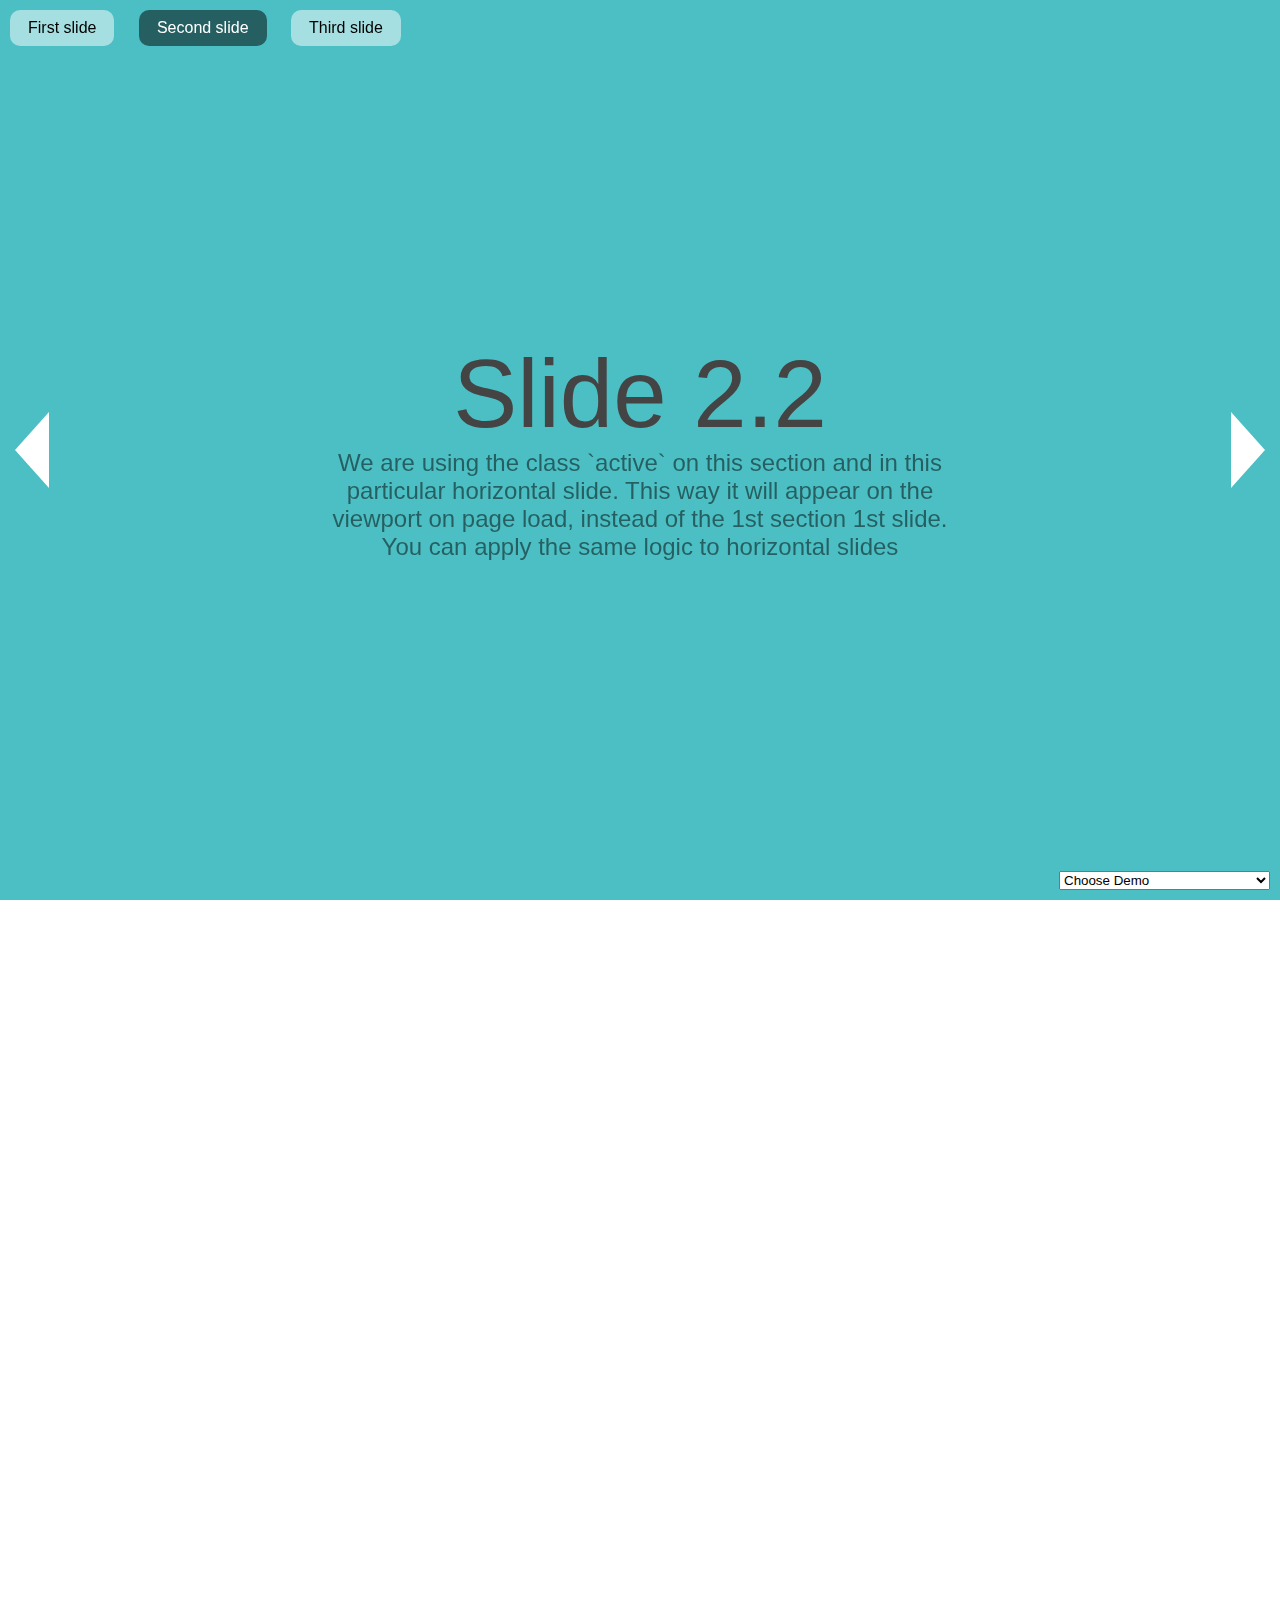
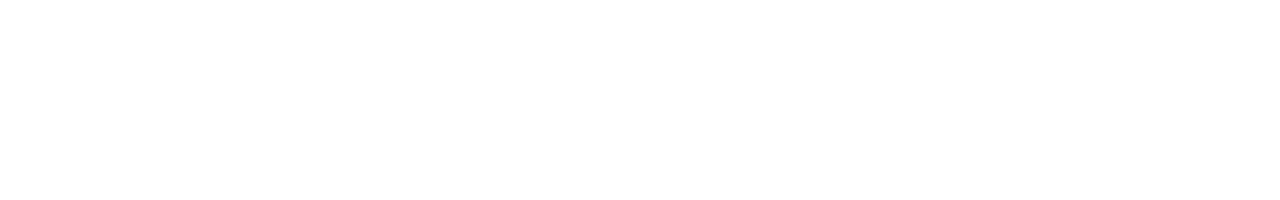
<file: fullPage.js-master/examples/active-slide.html>
<!DOCTYPE html>
<html xmlns="http://www.w3.org/1999/xhtml">

<head>
    <meta http-equiv="Content-Type" content="text/html; charset=utf-8" />
    <title>Active Slide - fullPage.js</title>
    <meta name="author" content="Matthew Howell" />
    <meta name="description" content="fullPage continuous scrolling demo." />
    <meta name="keywords"  content="fullpage,jquery,demo,scroll,loop,continuous" />
    <meta name="Resource-type" content="Document" />


    <link rel="stylesheet" type="text/css" href="../dist/fullpage.css" />
    <link rel="stylesheet" type="text/css" href="examples.css" />

    <!--[if IE]>
        <script type="text/javascript">
             var console = { log: function() {} };
        </script>
    <![endif]-->
</head>
<body>

<ul id="menu">
    <li data-menuanchor="firstPage" class="active"><a href="#firstPage">First slide</a></li>
    <li data-menuanchor="secondPage"><a href="#secondPage">Second slide</a></li>
    <li data-menuanchor="3rdPage"><a href="#3rdPage">Third slide</a></li>
</ul>


<select id="demosMenu">
  <option selected>Choose Demo</option>
  <option id="jquery-adapter">jQuery adapter</option>
  <option id="active-slide">Active section and slide</option>
  <option id="auto-height">Auto height</option>
  <option id="autoplay-video-and-audio">Autoplay Video and Audio</option>
  <option id="backgrounds">Background images</option>
  <option id="backgrounds-fixed">Fixed fullscreen backgrounds</option>
  <option id="background-video">Background video</option>
  <option id="callbacks-v2-compatible">Callbacks version 2</option>
  <option id="callbacks-v3">Callbacks version 3</option>
  <option id="continuous-horizontal">Continuous horizontal</option>
  <option id="continuous-vertical">Continuous vertical</option>
  <option id="parallax">Parallax</option>
  <option id="css3">CSS3</option>
  <option id="drag-and-move">Drag And Move</option>
  <option id="easing">Easing</option>
  <option id="fading-effect">Fading Effect</option>
  <option id="fixed-headers">Fixed headers</option>
  <option id="gradient-backgrounds">Gradient backgrounds</option>
  <option id="interlocked-slides">Interlocked Slides</option>
  <option id="looping">Looping</option>
  <option id="methods">Methods</option>
  <option id="navigation-vertical">Vertical navigation dots</option>
  <option id="navigation-horizontal">Horizontal navigation dots</option>
  <option id="navigation-tooltips">Navigation tooltips</option>
  <option id="no-anchor">No anchor links</option>
  <option id="normal-scroll">Normal scrolling</option>
  <option id="normalScrollElements">Normal scroll elements</option>
  <option id="offset-sections">Offset sections</option>
  <option id="one-section">One single section</option>
  <option id="reset-sliders">Reset sliders</option>
  <option id="responsive-auto-height">Responsive Auto Height</option>
  <option id="responsive-height">Responsive Height</option>
  <option id="responsive-width">Responsive Width</option>
  <option id="responsive-slides">Responsive Slides</option>
  <option id="scrollBar">Scroll bar enabled</option>
  <option id="scroll-horizontally">Scroll horizontally</option>
  <option id="scrollOverflow">Scroll inside sections and slides</option>
  <option id="scrollOverflow-reset">ScrollOverflow Reset</option>
  <option id="lazy-load">Lazy load</option>
  <option id="scrolling-speed">Scrolling speed</option>
  <option id="trigger-animations">Trigger animations</option>
  <option id="vue-fullpage">Vue-fullpage component</option>
</select>

<div id="fullpage">
    <div class="section " id="section0">
        <h1>Section 1</h1>
    </div>
    <div class="section active" id="section1">
        <div class="slide" id="slide1">
            <div class="intro">
                <h1>Slide 2.1</h1>
                <iframe data-src="auto-height.html"></iframe>
            </div>
        </div>
        <div class="slide active" id="slide2">
            <div class="intro">
                <h1>Slide 2.2</h1>
                <p>
                    We are using the class `active` on this section and in this particular horizontal slide. This way it will appear on the viewport on page load, instead of the 1st section 1st slide.
                </p>
                <p>You can apply the same logic to horizontal slides</p>
            </div>
        </div>
        <div class="slide" id="slide3">
            <h1>Slide 2.3</h1>
        </div>

    </div>
    <div class="section" id="section2">
        <div class="intro">
            <h1>Section 3</h1>
        </div>
    </div>
</div>

<script type="text/javascript" src="../dist/fullpage.js"></script>
<script type="text/javascript" src="examples.js"></script>
<script type="text/javascript">
    var myFullpage = new fullpage('#fullpage', {
        sectionsColor: ['#1bbc9b', '#4BBFC3', '#7BAABE', 'whitesmoke', '#ccddff'],
        anchors: ['firstPage', 'secondPage', '3rdPage', '4thpage', 'lastPage'],
        menu: '#menu',
        lazyLoad: true
    });
</script>

</body>
</html>
</file>
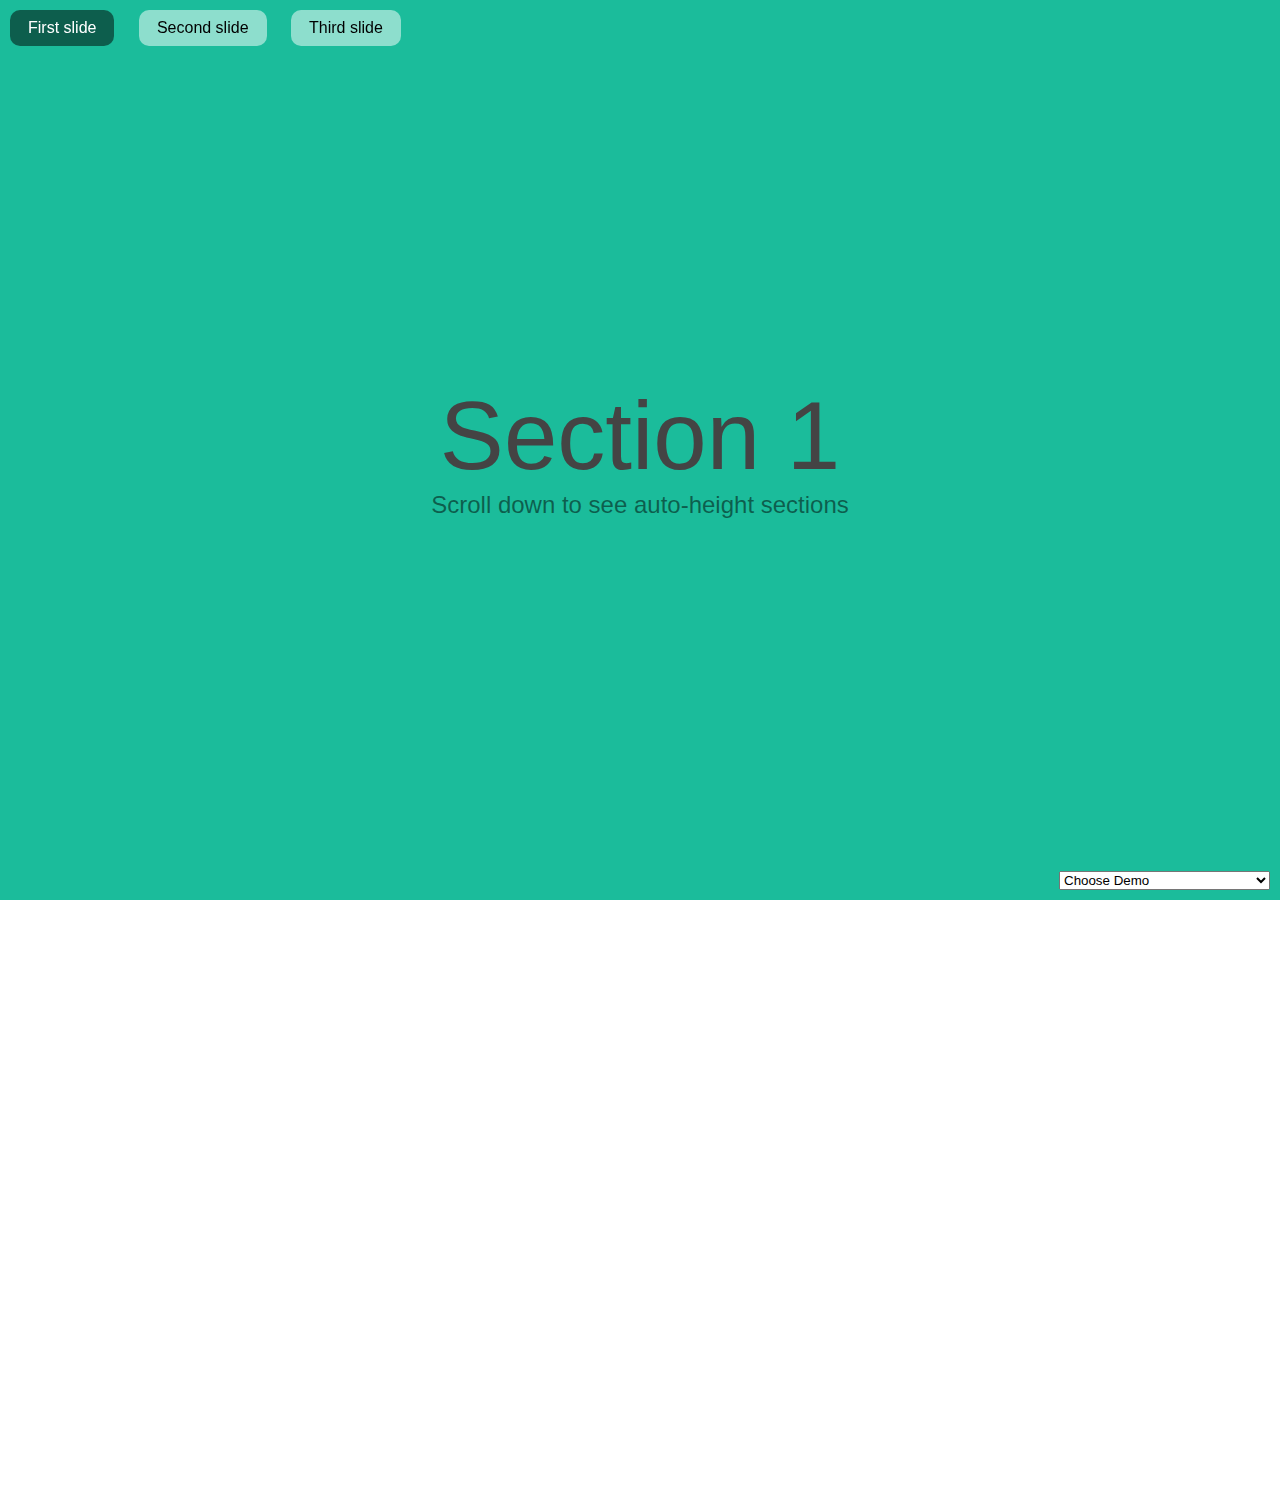
<file: fullPage.js-master/examples/auto-height.html>
<!DOCTYPE html>
<html xmlns="http://www.w3.org/1999/xhtml">

<head>
    <meta http-equiv="Content-Type" content="text/html; charset=utf-8" />
    <title>Auto-height - fullPage.js</title>
    <meta name="author" content="Alvaro Trigo Lopez" />
    <meta name="description" content="fullPage auto-height example." />
    <meta name="keywords"  content="fullpage,jquery,demo,screen,fullscreen,auto-height,full-screen" />
    <meta name="Resource-type" content="Document" />


    <link rel="stylesheet" type="text/css" href="../dist/fullpage.css" />
    <link rel="stylesheet" type="text/css" href="examples.css" />

    <!--[if IE]>
        <script type="text/javascript">
             var console = { log: function() {} };
        </script>
    <![endif]-->

    <style>
      .myContent{
        height: 300px;
      }
    </style>

</head>
<body>

<select id="demosMenu">
  <option selected>Choose Demo</option>
  <option id="jquery-adapter">jQuery adapter</option>
  <option id="active-slide">Active section and slide</option>
  <option id="auto-height">Auto height</option>
  <option id="autoplay-video-and-audio">Autoplay Video and Audio</option>
  <option id="backgrounds">Background images</option>
  <option id="backgrounds-fixed">Fixed fullscreen backgrounds</option>
  <option id="background-video">Background video</option>
  <option id="callbacks-v2-compatible">Callbacks version 2</option>
  <option id="callbacks-v3">Callbacks version 3</option>
  <option id="continuous-horizontal">Continuous horizontal</option>
  <option id="continuous-vertical">Continuous vertical</option>
  <option id="parallax">Parallax</option>
  <option id="css3">CSS3</option>
  <option id="drag-and-move">Drag And Move</option>
  <option id="easing">Easing</option>
  <option id="fading-effect">Fading Effect</option>
  <option id="fixed-headers">Fixed headers</option>
  <option id="gradient-backgrounds">Gradient backgrounds</option>
  <option id="interlocked-slides">Interlocked Slides</option>
  <option id="looping">Looping</option>
  <option id="methods">Methods</option>
  <option id="navigation-vertical">Vertical navigation dots</option>
  <option id="navigation-horizontal">Horizontal navigation dots</option>
  <option id="navigation-tooltips">Navigation tooltips</option>
  <option id="no-anchor">No anchor links</option>
  <option id="normal-scroll">Normal scrolling</option>
  <option id="normalScrollElements">Normal scroll elements</option>
  <option id="offset-sections">Offset sections</option>
  <option id="one-section">One single section</option>
  <option id="reset-sliders">Reset sliders</option>
  <option id="responsive-auto-height">Responsive Auto Height</option>
  <option id="responsive-height">Responsive Height</option>
  <option id="responsive-width">Responsive Width</option>
  <option id="responsive-slides">Responsive Slides</option>
  <option id="scrollBar">Scroll bar enabled</option>
  <option id="scroll-horizontally">Scroll horizontally</option>
  <option id="scrollOverflow">Scroll inside sections and slides</option>
  <option id="scrollOverflow-reset">ScrollOverflow Reset</option>
  <option id="lazy-load">Lazy load</option>
  <option id="scrolling-speed">Scrolling speed</option>
  <option id="trigger-animations">Trigger animations</option>
  <option id="vue-fullpage">Vue-fullpage component</option>
</select>


<ul id="menu">
  <li data-menuanchor="anchor1"><a href="#anchor1">First slide</a></li>
  <li data-menuanchor="anchor2"><a href="#anchor2">Second slide</a></li>
  <li data-menuanchor="anchor3"><a href="#anchor3">Third slide</a></li>
</ul>

<div id="fullpage">
    <div class="section" id="section0">
        <div class="intro">
          <h1>Section 1</h1>
          <p>Scroll down to see auto-height sections</p>
        </div>
    </div>
    <div class="section fp-auto-height" id="section1">
        <div class="slide" id="slide1">
          <div class="myContent">
              <h1>Section 2</h1>
            </div>
        </div>
        <div class="slide" id="slide2">
            <h1>Section 2.2</h1>
        </div>
    </div>
    <div class="section fp-auto-height" id="section2">
        <div class="myContent">
          <h1>Section 3</h1>
        </div>
    </div>
</div>

<script type="text/javascript" src="../dist/fullpage.js"></script>
<script type="text/javascript" src="examples.js"></script>

<script type="text/javascript">
  var myFullpage = new fullpage('#fullpage', {
      verticalCentered: true,
      anchors: ['anchor1', 'anchor2', 'anchor3'],
      menu: '#menu',
      sectionsColor: ['#1bbc9b', '#4BBFC3', '#7BAABE']
  });
</script>
</body>
</html>
</file>
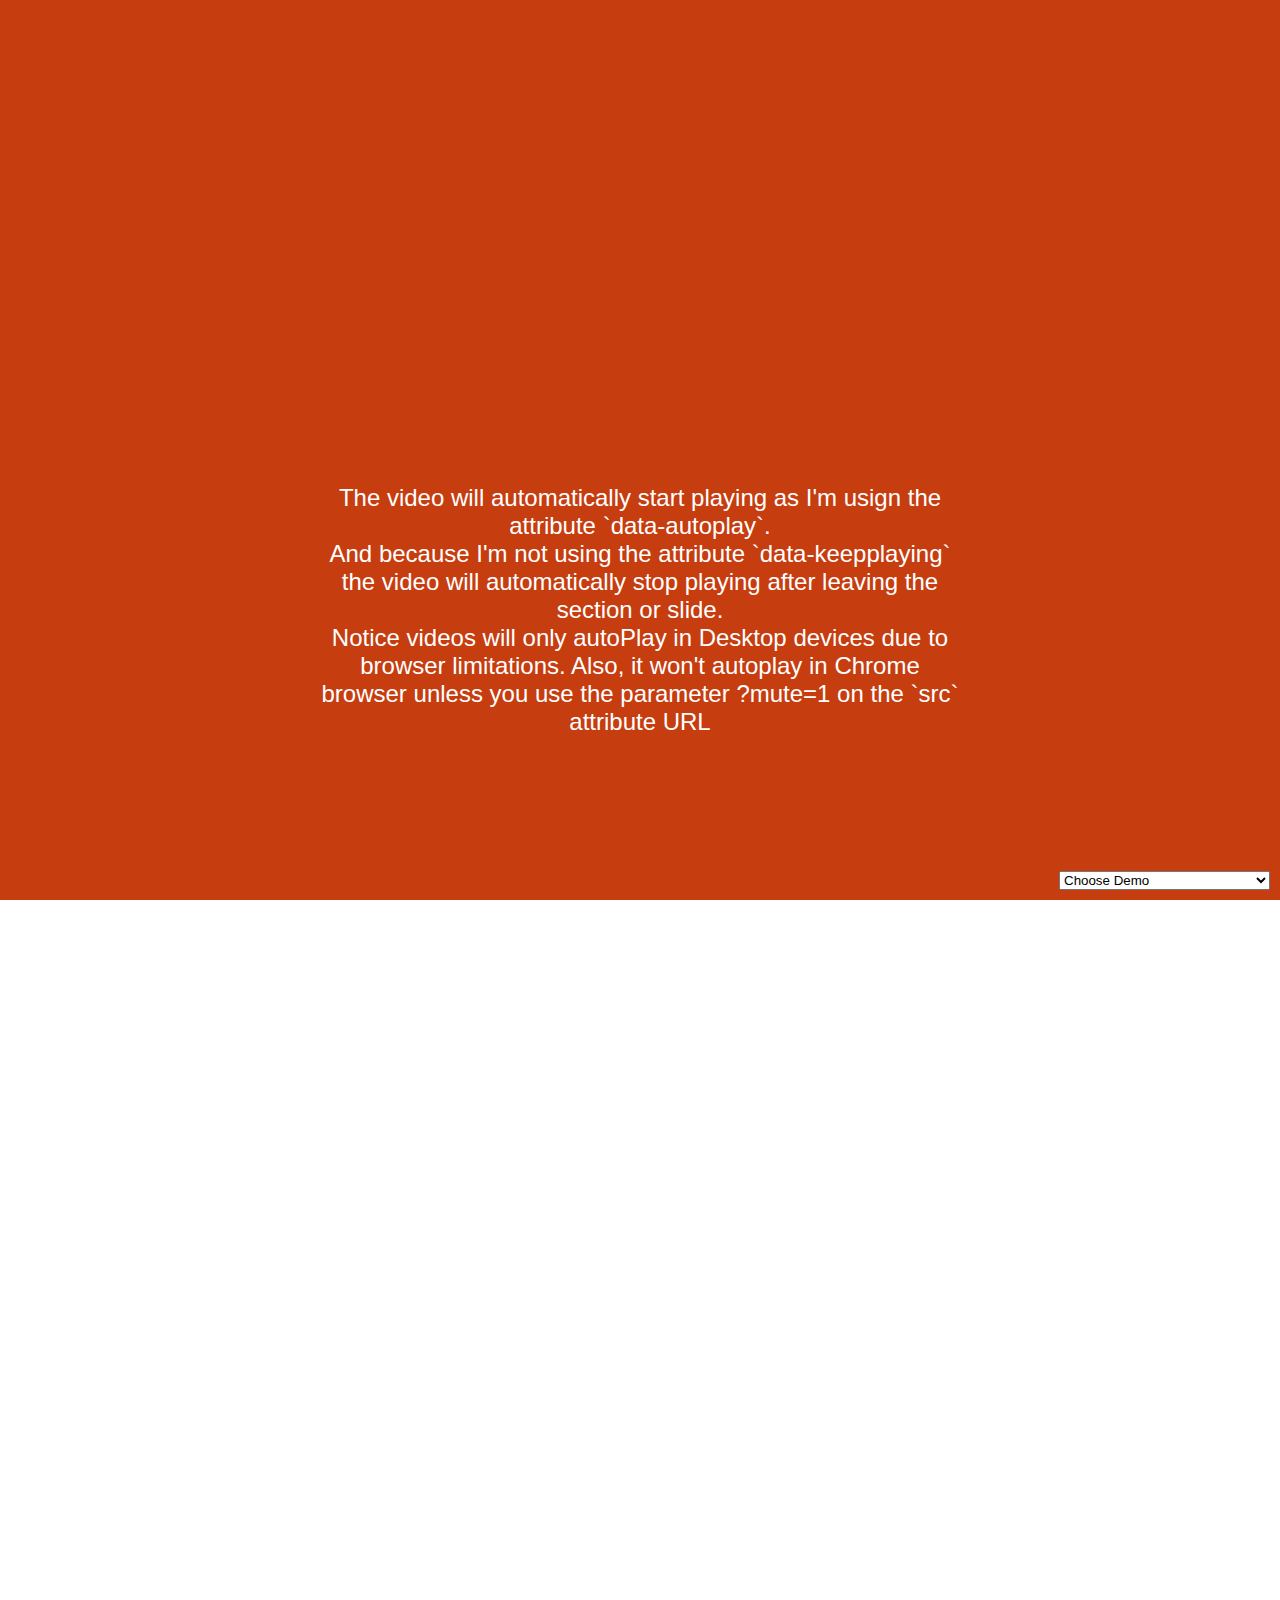
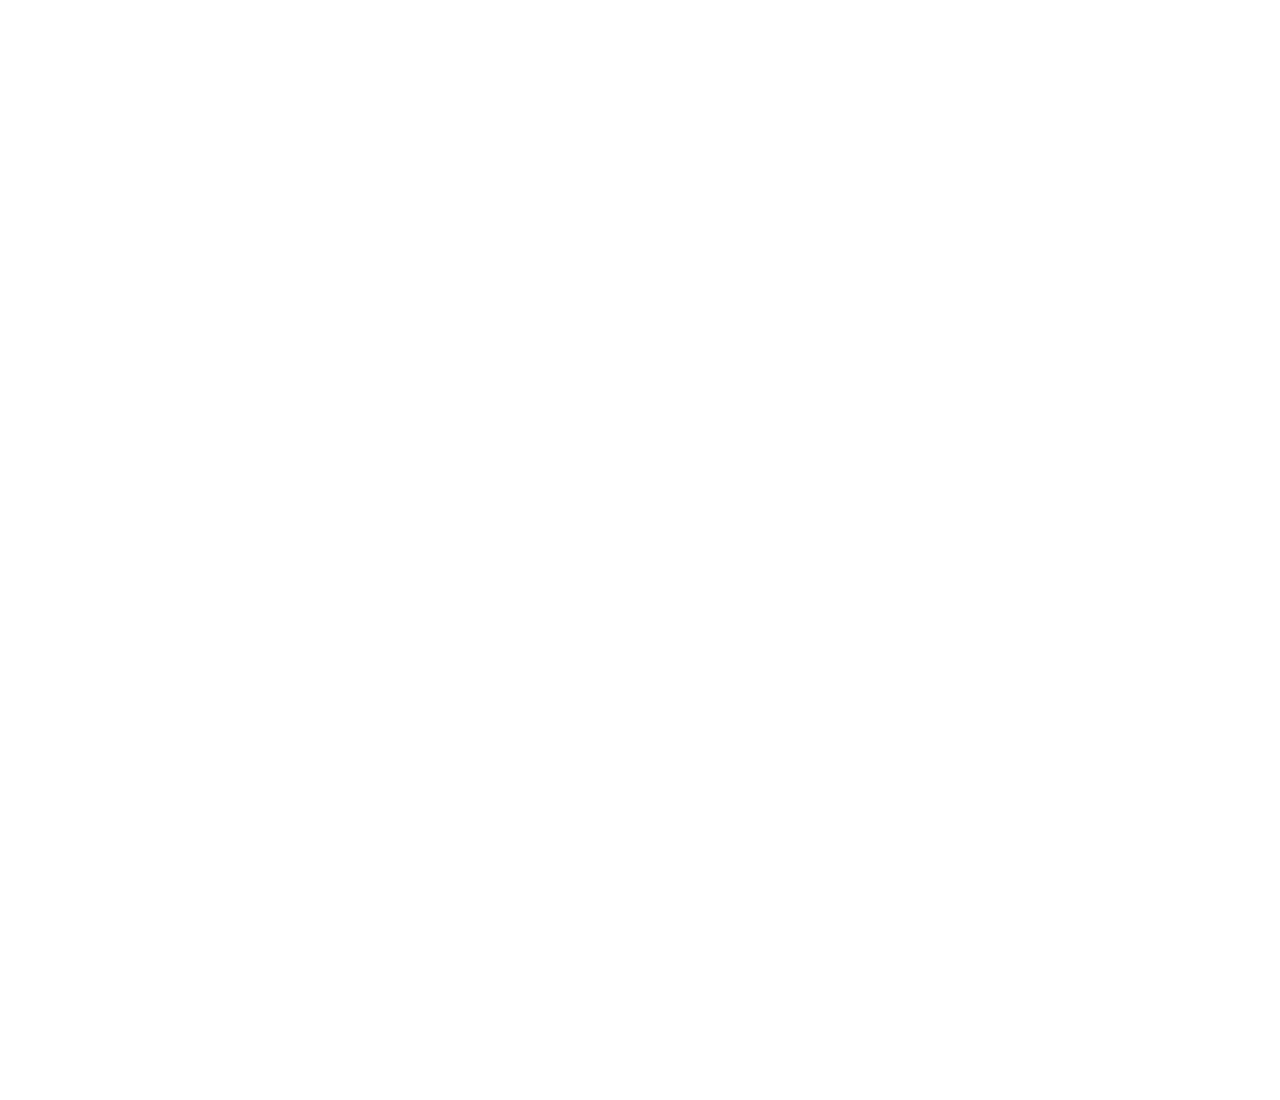
<file: fullPage.js-master/examples/autoplay-video-and-audio.html>
<!DOCTYPE html>
<html xmlns="http://www.w3.org/1999/xhtml">

<head>
    <meta http-equiv="Content-Type" content="text/html; charset=utf-8" />
    <title>Autoplay / pause media - fullPage.js</title>
    <meta name="author" content="Alvaro Trigo Lopez" />
    <meta name="description" content="fullPage full-screen autoplay videos and audio." />
    <meta name="keywords"  content="fullpage,jquery,demo,autoplay,video,audio,html5,paluse" />
    <meta name="Resource-type" content="Document" />

    <link rel="stylesheet" type="text/css" href="../dist/fullpage.css" />
    <link rel="stylesheet" type="text/css" href="examples.css" />
    <style>
    .intro p{
        color: #fff;
    }
    </style>

    <!--[if IE]>
        <script type="text/javascript">
             var console = { log: function() {} };
        </script>
    <![endif]-->
</head>
<body>

<select id="demosMenu">
  <option selected>Choose Demo</option>
  <option id="jquery-adapter">jQuery adapter</option>
  <option id="active-slide">Active section and slide</option>
  <option id="auto-height">Auto height</option>
  <option id="autoplay-video-and-audio">Autoplay Video and Audio</option>
  <option id="backgrounds">Background images</option>
  <option id="backgrounds-fixed">Fixed fullscreen backgrounds</option>
  <option id="background-video">Background video</option>
  <option id="callbacks-v2-compatible">Callbacks version 2</option>
  <option id="callbacks-v3">Callbacks version 3</option>
  <option id="continuous-horizontal">Continuous horizontal</option>
  <option id="continuous-vertical">Continuous vertical</option>
  <option id="parallax">Parallax</option>
  <option id="css3">CSS3</option>
  <option id="drag-and-move">Drag And Move</option>
  <option id="easing">Easing</option>
  <option id="fading-effect">Fading Effect</option>
  <option id="fixed-headers">Fixed headers</option>
  <option id="gradient-backgrounds">Gradient backgrounds</option>
  <option id="interlocked-slides">Interlocked Slides</option>
  <option id="looping">Looping</option>
  <option id="methods">Methods</option>
  <option id="navigation-vertical">Vertical navigation dots</option>
  <option id="navigation-horizontal">Horizontal navigation dots</option>
  <option id="navigation-tooltips">Navigation tooltips</option>
  <option id="no-anchor">No anchor links</option>
  <option id="normal-scroll">Normal scrolling</option>
  <option id="normalScrollElements">Normal scroll elements</option>
  <option id="offset-sections">Offset sections</option>
  <option id="one-section">One single section</option>
  <option id="reset-sliders">Reset sliders</option>
  <option id="responsive-auto-height">Responsive Auto Height</option>
  <option id="responsive-height">Responsive Height</option>
  <option id="responsive-width">Responsive Width</option>
  <option id="responsive-slides">Responsive Slides</option>
  <option id="scrollBar">Scroll bar enabled</option>
  <option id="scroll-horizontally">Scroll horizontally</option>
  <option id="scrollOverflow">Scroll inside sections and slides</option>
  <option id="scrollOverflow-reset">ScrollOverflow Reset</option>
  <option id="lazy-load">Lazy load</option>
  <option id="scrolling-speed">Scrolling speed</option>
  <option id="trigger-animations">Trigger animations</option>
  <option id="vue-fullpage">Vue-fullpage component</option>
</select>


<div id="fullpage">
    <div class="section intro">
      <iframe width="560" height="315" src="https://www.youtube.com/embed/qiCVPpI9l3M?mute=1" frameborder="0" allowfullscreen data-autoplay></iframe>
      <p>
        The video will automatically start playing as I'm usign the attribute `data-autoplay`.
      </p>
      <p>
        And because I'm not using the attribute `data-keepplaying` the video will automatically stop playing after leaving the section or slide.
      </p>
      <p>
        Notice videos will only autoPlay in Desktop devices due to browser limitations. Also, it won't autoplay in Chrome browser unless you use the parameter ?mute=1 on the `src` attribute URL
      </p>
    </div>
    <div class="section">
        <div class="slide">
          <h1>HTML 5 videos</h1>
          <video loop muted controls="false" data-autoplay>
            <source src="http://www.w3schools.com/html/mov_bbb.mp4" type="video/mp4">
            <source src="http://www.w3schools.com/html/mov_bbb.ogg" type="video/ogg">
          </video>
        </div>
        <div class="slide intro">
          <h1>In slides!</h1>
          <iframe width="560" height="315" src="https://www.youtube.com/embed/qiCVPpI9l3M" frameborder="0" allowfullscreen data-autoplay></iframe>
        </div>
    </div>
    <div class="section">
      <h1>Audio</h1>
      <audio controls="" data-autoplay>
          <source src="imgs/horse.ogg" type="audio/ogg">
          <source src="imgs/horse.mp3" type="audio/mpeg">
          Your browser does not support the audio element.
      </audio>
    </div>
</div>

<script type="text/javascript" src="../dist/fullpage.js"></script>
<script type="text/javascript" src="examples.js"></script>

<script type="text/javascript">
    var myFullpage = new fullpage('#fullpage', {
        sectionsColor: ['#C63D0F', '#1BBC9B', '#7E8F7C'],
        anchors: ['firstPage', 'secondPage', '3rdPage']
    });
</script>

</body>
</html>
</file>
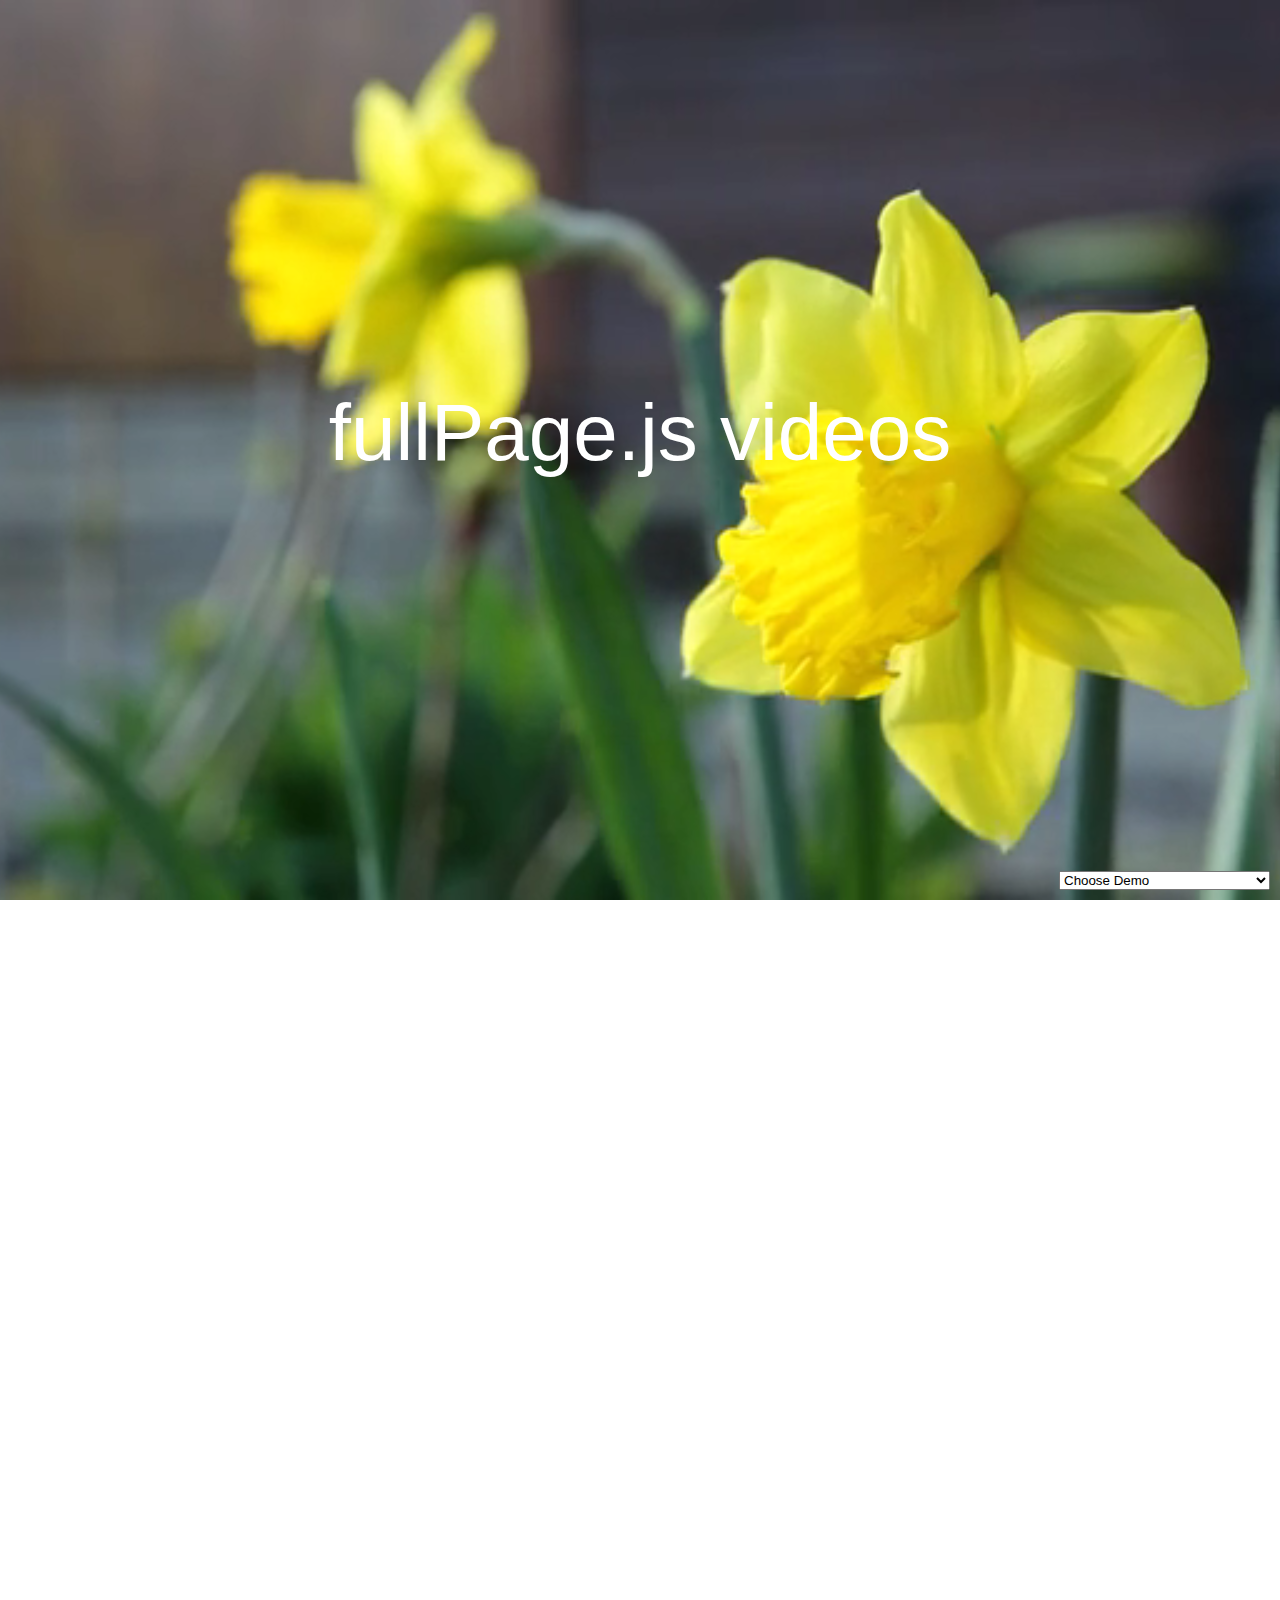
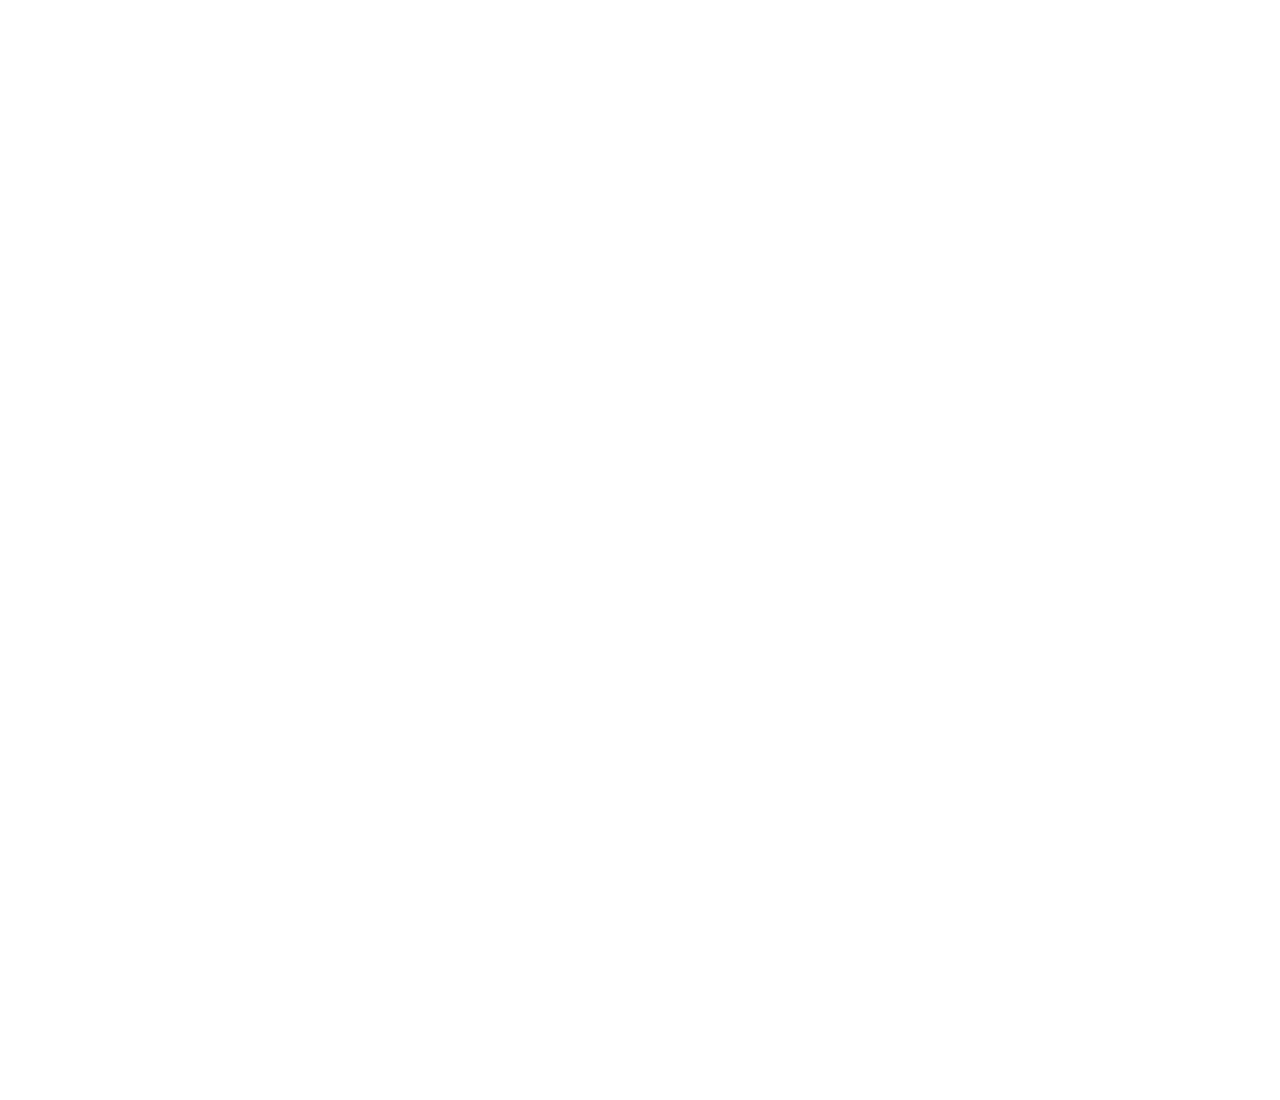
<file: fullPage.js-master/examples/background-video.html>
<!DOCTYPE html>
<html xmlns="http://www.w3.org/1999/xhtml">

<head>
	<meta http-equiv="Content-Type" content="text/html; charset=utf-8" />
	<title>Background video - fullPage.js</title>
	<meta name="author" content="Alvaro Trigo Lopez" />
    <meta name="description" content="fullPage full-screen background videos." />
    <meta name="keywords"  content="fullpage,jquery,demo,screen,fullscreen,video,full-screen" />
	<meta name="Resource-type" content="Document" />


	<link rel="stylesheet" type="text/css" href="../dist/fullpage.css" />
	<link rel="stylesheet" type="text/css" href="examples.css" />
	<style>

	/* Style for our header texts
	* --------------------------------------- */
	h1{
		font-size: 5em;
		font-family: arial,helvetica;
		color: #fff;
		margin:0;
		padding:0;
	}

	/* Centered texts in each section
	* --------------------------------------- */
	.section{
		text-align:center;
		overflow: hidden;
	}

	#myVideo{
		position: absolute;
		right: 0;
		bottom: 0;
		top:0;
		width: 100%;
		height: 100%;
		background-size: 100% 100%;
 		background-color: black; /* in case the video doesn't fit the whole page*/
  		background-image: /* our video */;
  		background-position: center center;
  		background-size: contain;
   		object-fit: cover; /*cover video background */
   		z-index:3;
	}



	/* Layer with position absolute in order to have it over the video
	* --------------------------------------- */
	#section0 .layer{
		position: absolute;
		z-index: 4;
		width: 100%;
		left: 0;
		top: 43%;

		/*
		* Preventing flicker on some browsers
		* See http://stackoverflow.com/a/36671466/1081396  or issue #183
		*/
		-webkit-transform: translate3d(0,0,0);
		-ms-transform: translate3d(0,0,0);
		transform: translate3d(0,0,0);
	}

	/*solves problem with overflowing video in Mac with Chrome */
	#section0{
		overflow: hidden;
	}


	/* Bottom menu
	* --------------------------------------- */
	#infoMenu li a {
		color: #fff;
	}


	/* Hiding video controls
	* See: https://css-tricks.com/custom-controls-in-html5-video-full-screen/
	* --------------------------------------- */
	video::-webkit-media-controls {
	  display:none !important;
	}

	</style>

	<!--[if IE]>
		<script type="text/javascript">
			 var console = { log: function() {} };
		</script>
	<![endif]-->
</head>
<body>

<select id="demosMenu">
  <option selected>Choose Demo</option>
  <option id="jquery-adapter">jQuery adapter</option>
  <option id="active-slide">Active section and slide</option>
  <option id="auto-height">Auto height</option>
  <option id="autoplay-video-and-audio">Autoplay Video and Audio</option>
  <option id="backgrounds">Background images</option>
  <option id="backgrounds-fixed">Fixed fullscreen backgrounds</option>
  <option id="background-video">Background video</option>
  <option id="callbacks-v2-compatible">Callbacks version 2</option>
  <option id="callbacks-v3">Callbacks version 3</option>
  <option id="continuous-horizontal">Continuous horizontal</option>
  <option id="continuous-vertical">Continuous vertical</option>
  <option id="parallax">Parallax</option>
  <option id="css3">CSS3</option>
  <option id="drag-and-move">Drag And Move</option>
  <option id="easing">Easing</option>
  <option id="fading-effect">Fading Effect</option>
  <option id="fixed-headers">Fixed headers</option>
  <option id="gradient-backgrounds">Gradient backgrounds</option>
  <option id="interlocked-slides">Interlocked Slides</option>
  <option id="looping">Looping</option>
  <option id="methods">Methods</option>
  <option id="navigation-vertical">Vertical navigation dots</option>
  <option id="navigation-horizontal">Horizontal navigation dots</option>
  <option id="navigation-tooltips">Navigation tooltips</option>
  <option id="no-anchor">No anchor links</option>
  <option id="normal-scroll">Normal scrolling</option>
  <option id="normalScrollElements">Normal scroll elements</option>
  <option id="offset-sections">Offset sections</option>
  <option id="one-section">One single section</option>
  <option id="reset-sliders">Reset sliders</option>
  <option id="responsive-auto-height">Responsive Auto Height</option>
  <option id="responsive-height">Responsive Height</option>
  <option id="responsive-width">Responsive Width</option>
  <option id="responsive-slides">Responsive Slides</option>
  <option id="scrollBar">Scroll bar enabled</option>
  <option id="scroll-horizontally">Scroll horizontally</option>
  <option id="scrollOverflow">Scroll inside sections and slides</option>
  <option id="scrollOverflow-reset">ScrollOverflow Reset</option>
  <option id="lazy-load">Lazy load</option>
  <option id="scrolling-speed">Scrolling speed</option>
  <option id="trigger-animations">Trigger animations</option>
  <option id="vue-fullpage">Vue-fullpage component</option>
</select>

<div id="fullpage">
	<div class="section " id="section0">
		<video id="myVideo" loop muted data-autoplay>
			<source src="imgs/flowers.mp4" type="video/mp4">
			<source src="imgs/flowers.webm" type="video/webm">
		</video>
		<div class="layer">
			<h1>fullPage.js videos</h1>
		</div>
	</div>
	<div class="section" id="section1">
	    <div class="slide" id="slide1"><h1>Slide Backgrounds</h1></div>
	    <div class="slide" id="slide2"><h1>Totally customizable</h1></div>
	</div>
	<div class="section" id="section2"><h1>Lovely images <br />for a lovely page</h1></div>
</div>

<script type="text/javascript" src="../dist/fullpage.js"></script>
<script type="text/javascript" src="examples.js"></script>

<script type="text/javascript">
    var myFullpage = new fullpage('#fullpage', {
        verticalCentered: true,
        sectionsColor: ['#1bbc9b', '#4BBFC3', '#7BAABE']
    });
</script>

</body>
</html>
</file>
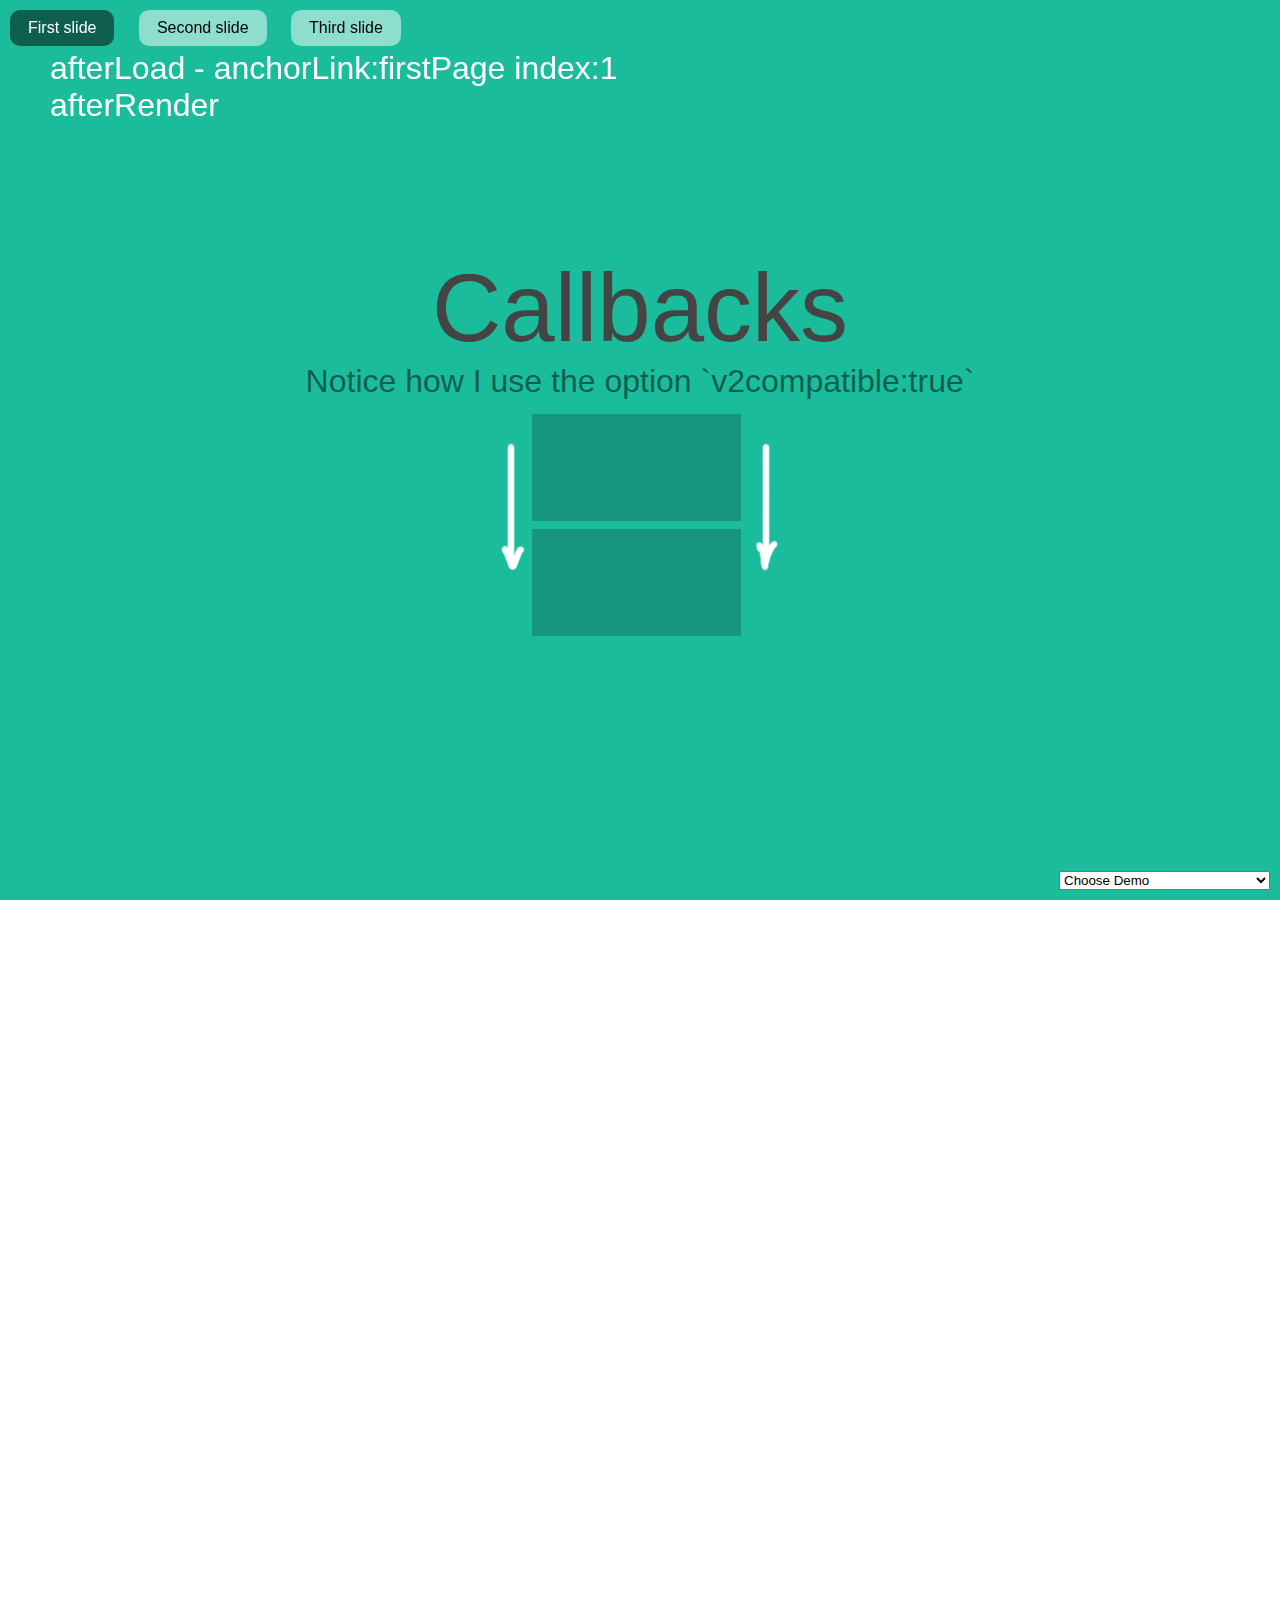
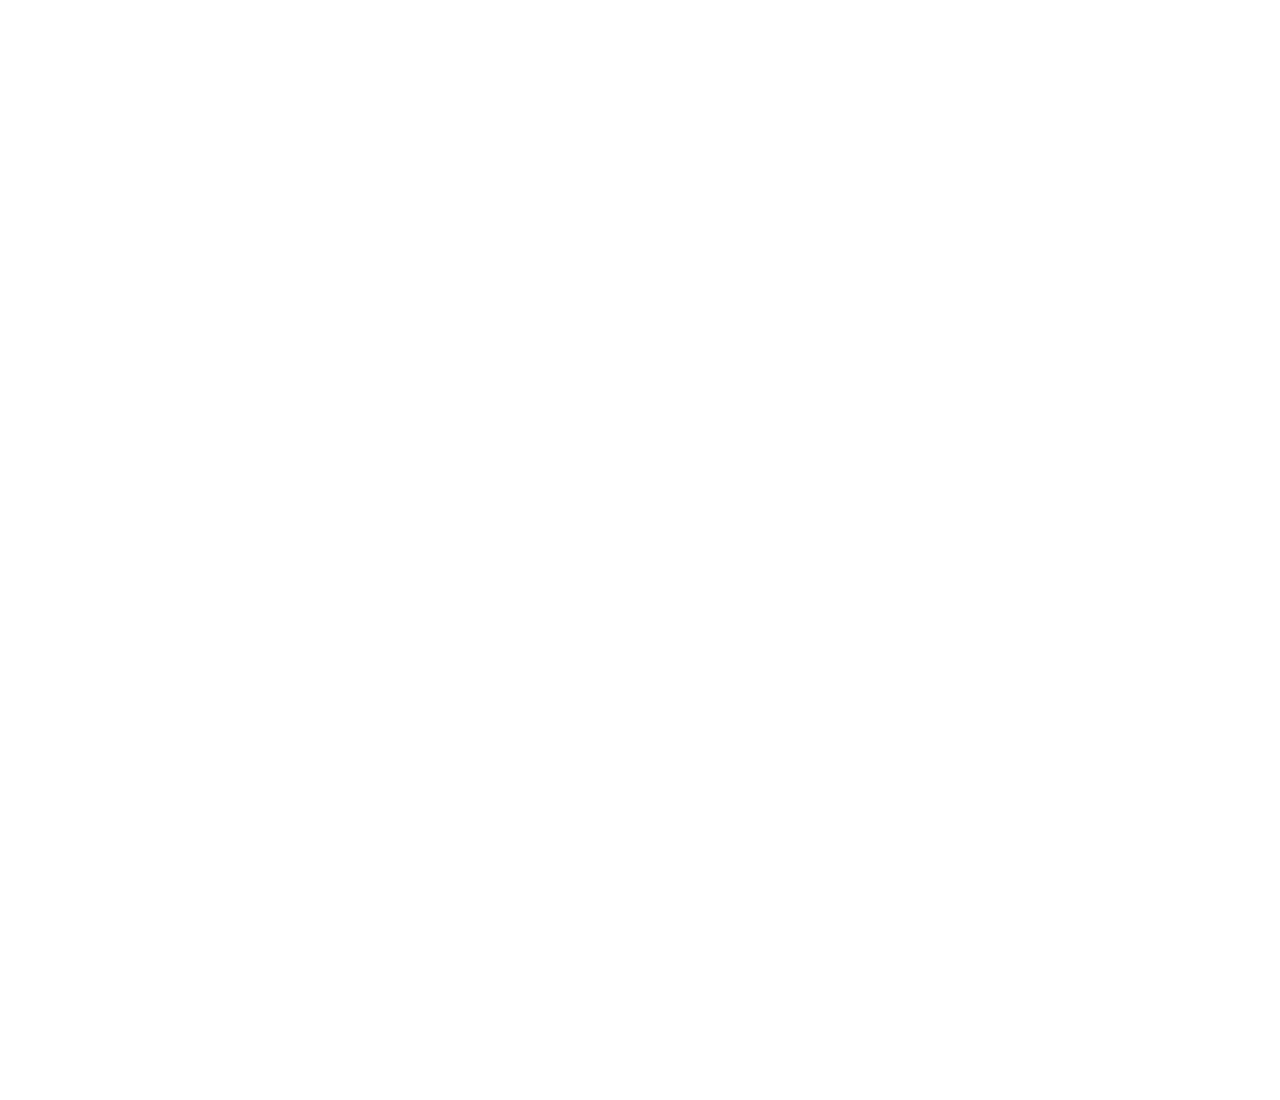
<file: fullPage.js-master/examples/callbacks-v2-compatible.html>
<!DOCTYPE html>
<html xmlns="http://www.w3.org/1999/xhtml">

<head>
	<meta http-equiv="Content-Type" content="text/html; charset=utf-8" />
	<title>Callback function - fullPage.js</title>
	<meta name="author" content="Alvaro Trigo Lopez" />
	<meta name="description" content="fullPage callback function." />
	<meta name="keywords"  content="fullpage,jquery,demo,callback,function,event" />
	<meta name="Resource-type" content="Document" />


	<link rel="stylesheet" type="text/css" href="../dist/fullpage.css" />
	<link rel="stylesheet" type="text/css" href="examples.css" />

	<!--[if IE]>
		<script type="text/javascript">
			 var console = { log: function() {} };
		</script>
	<![endif]-->
</head>
<body>

<div style="position:fixed;top:50px;left:50px;color:white;z-index:999;" id="callbacksDiv"></div>


<ul id="menu">
	<li data-menuanchor="firstPage"><a href="#firstPage">First slide</a></li>
	<li data-menuanchor="secondPage"><a href="#secondPage">Second slide</a></li>
	<li data-menuanchor="3rdPage"><a href="#3rdPage">Third slide</a></li>
</ul>

<select id="demosMenu">
  <option selected>Choose Demo</option>
  <option id="jquery-adapter">jQuery adapter</option>
  <option id="active-slide">Active section and slide</option>
  <option id="auto-height">Auto height</option>
  <option id="autoplay-video-and-audio">Autoplay Video and Audio</option>
  <option id="backgrounds">Background images</option>
  <option id="backgrounds-fixed">Fixed fullscreen backgrounds</option>
  <option id="background-video">Background video</option>
  <option id="callbacks-v2-compatible">Callbacks version 2</option>
  <option id="callbacks-v3">Callbacks version 3</option>
  <option id="continuous-horizontal">Continuous horizontal</option>
  <option id="continuous-vertical">Continuous vertical</option>
  <option id="parallax">Parallax</option>
  <option id="css3">CSS3</option>
  <option id="drag-and-move">Drag And Move</option>
  <option id="easing">Easing</option>
  <option id="fading-effect">Fading Effect</option>
  <option id="fixed-headers">Fixed headers</option>
  <option id="gradient-backgrounds">Gradient backgrounds</option>
  <option id="interlocked-slides">Interlocked Slides</option>
  <option id="looping">Looping</option>
  <option id="methods">Methods</option>
  <option id="navigation-vertical">Vertical navigation dots</option>
  <option id="navigation-horizontal">Horizontal navigation dots</option>
  <option id="navigation-tooltips">Navigation tooltips</option>
  <option id="no-anchor">No anchor links</option>
  <option id="normal-scroll">Normal scrolling</option>
  <option id="normalScrollElements">Normal scroll elements</option>
  <option id="offset-sections">Offset sections</option>
  <option id="one-section">One single section</option>
  <option id="reset-sliders">Reset sliders</option>
  <option id="responsive-auto-height">Responsive Auto Height</option>
  <option id="responsive-height">Responsive Height</option>
  <option id="responsive-width">Responsive Width</option>
  <option id="responsive-slides">Responsive Slides</option>
  <option id="scrollBar">Scroll bar enabled</option>
  <option id="scroll-horizontally">Scroll horizontally</option>
  <option id="scrollOverflow">Scroll inside sections and slides</option>
  <option id="scrollOverflow-reset">ScrollOverflow Reset</option>
  <option id="lazy-load">Lazy load</option>
  <option id="scrolling-speed">Scrolling speed</option>
  <option id="trigger-animations">Trigger animations</option>
  <option id="vue-fullpage">Vue-fullpage component</option>
</select>


<div id="fullpage">
	<div class="section " id="section0">
		<h1>Callbacks</h1>
		<p>Notice how I use the option `v2compatible:true`</p>
		<img src="imgs/fullPage.png" alt="fullPage" />
	</div>
	<div class="section" id="section1">
		<div class="slide">
			<div class="intro">
				<h1>Feel free</h1>
				<p>All the callbacks you need to do whatever you need.</p>
				<p>Just what you would expect.</p>
			</div>
		</div>
		<div class="slide">
			<h1>Slide 2</h1>
		</div>
	</div>
	<div class="section" id="section2">
		<div class="intro">
			<h1>Ideal for animations</h1>
			<p>Total control over your website.</p>
		</div>
	</div>
</div>

<script type="text/javascript" src="../dist/fullpage.js"></script>
<script type="text/javascript" src="examples.js"></script>
<script type="text/javascript">
    var deleteLog = false;

    var myFullpage = new fullpage('#fullpage', {
        v2compatible: true,
        sectionsColor: ['#1bbc9b', '#4BBFC3', '#7BAABE', 'whitesmoke', '#ccddff'],
        anchors: ['firstPage', 'secondPage', '3rdPage', '4thpage', 'lastPage'],
        menu: '#menu',
        onLeave: function(index, nextIndex, direction){
            if(deleteLog){
                document.getElementById('callbacksDiv').innerHTML = '';
            }
            document.getElementById('callbacksDiv').innerHTML += '<p>onLeave - index:' + index + ' nextIndex:' + nextIndex + ' direction:' + direction + '</p>';

            console.log("onLeave--" + "index: " + index + " nextIndex: " + nextIndex + " direction: " +  direction);
        },
        onSlideLeave: function(anchorLink, index, slideIndex, direction, nextSlideIndex){
            if(deleteLog){
                document.getElementById('callbacksDiv').innerHTML = '';
            }
            document.getElementById('callbacksDiv').innerHTML += '<p>onSlideLeave - anchorLink:' + anchorLink + " index:" + index + " slideIndex:" + slideIndex +" direction:" + direction + " nextSlideIndex:" + nextSlideIndex + '</p>';
            console.log("onSlideLeave--" + "anchorLink: " + anchorLink + " index: " + index + " slideIndex: " + slideIndex + " direction: " + direction);
        },
        afterRender: function(){
            document.getElementById('callbacksDiv').innerHTML += '<p>afterRender</p>';
            console.log("afterRender");
        },
        afterResize: function(){
            document.getElementById('callbacksDiv').innerHTML += '<p>afterResize</p>';
            console.log("afterResize");
        },
        afterSlideLoad: function(anchorLink, index, slideAnchor, slideIndex){
            document.getElementById('callbacksDiv').innerHTML += '<p>afterSlideLoad - anchorLink:' + anchorLink + " index:" + index + " slideAnchor:" + slideAnchor +" slideIndex:" + slideIndex + '</p>';
            deleteLog = true;
            console.log("afterSlideLoad--" + "anchorLink: " + anchorLink + " index: " + index + " slideAnchor: " + slideAnchor + " slideIndex: " + slideIndex);
            console.log("----------------");
        },
        afterLoad: function(anchorLink, index){
            console.log("after Load  " + index);
            document.getElementById('callbacksDiv').innerHTML += '<p>afterLoad - anchorLink:' + anchorLink + " index:" + index + '</p>';
            deleteLog = true;
            console.log('===============');
            console.log("afterLoad--" + "anchorLink: " + anchorLink + " index: " + index );
        }
    });

</script>

</body>
</html>
</file>
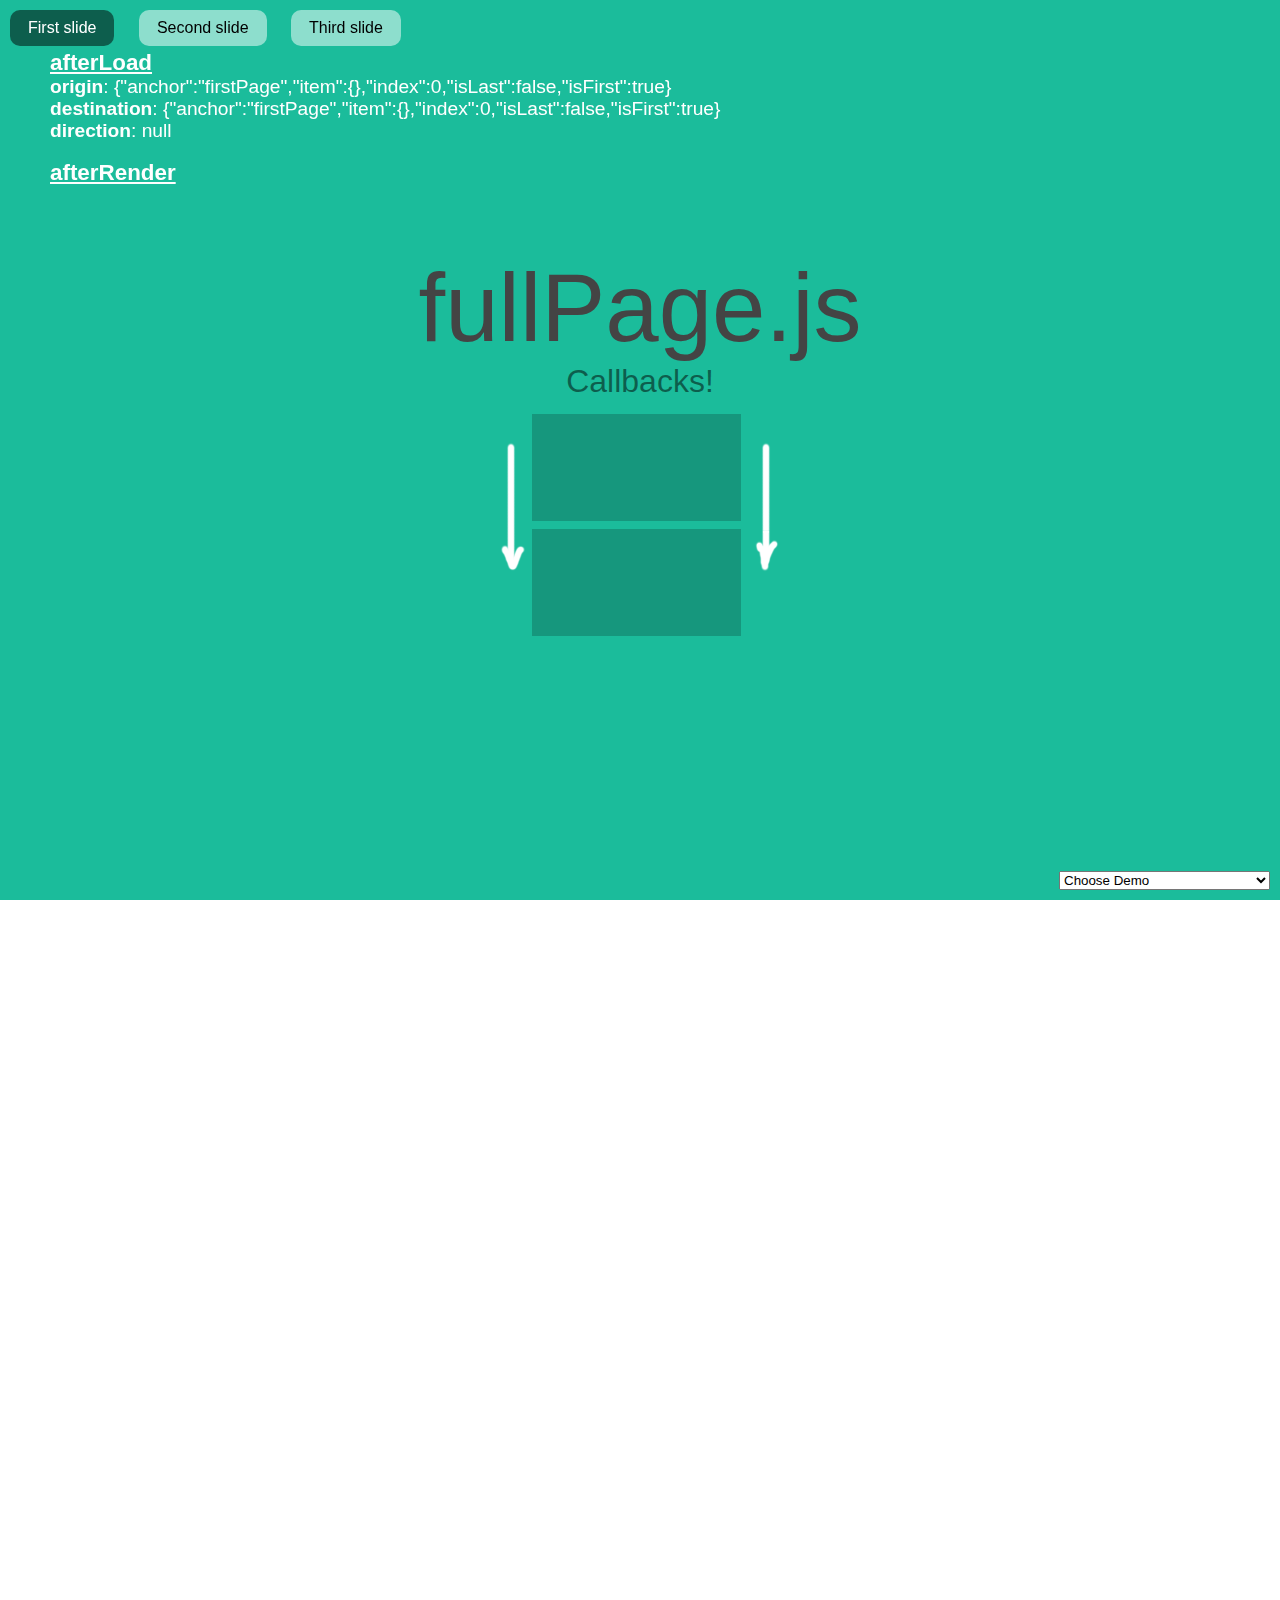
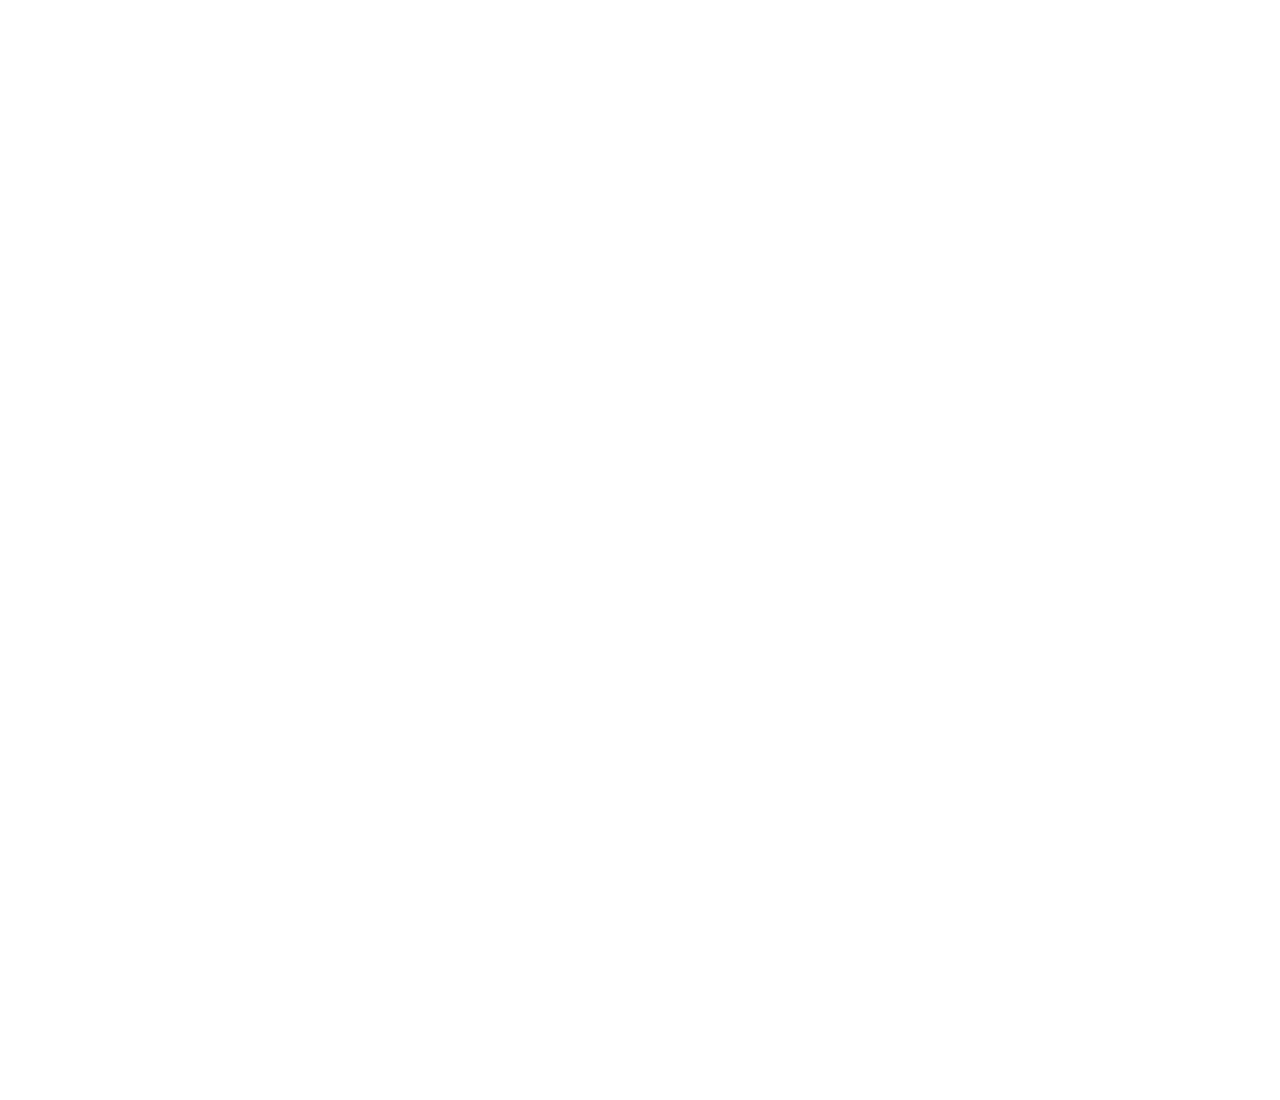
<file: fullPage.js-master/examples/callbacks-v3.html>
<!DOCTYPE html>
<html xmlns="http://www.w3.org/1999/xhtml">

<head>
    <meta http-equiv="Content-Type" content="text/html; charset=utf-8" />
    <title>Callback functions version 3 - fullPage.js</title>
    <meta name="author" content="Alvaro Trigo Lopez" />
    <meta name="description" content="fullPage callback function." />
    <meta name="keywords"  content="fullpage,jquery,demo,callback,function,event" />
    <meta name="Resource-type" content="Document" />


    <link rel="stylesheet" type="text/css" href="../dist/fullpage.css" />
    <link rel="stylesheet" type="text/css" href="examples.css" />

    <!--[if IE]>
        <script type="text/javascript">
             var console = { log: function() {} };
        </script>
    <![endif]-->
    <style>
    #callbacksDiv p{
      font-size:1.2em;
    }
    #callbacksDiv h4{
        font-size: 1.4em;
        font-weight: bold;
        color: white;
        text-decoration: underline;
    }

    </style>
</head>
<body>

<div style="position:fixed;top:50px;left:50px;color:white;z-index:999;" id="callbacksDiv"></div>


<ul id="menu">
    <li data-menuanchor="firstPage"><a href="#firstPage">First slide</a></li>
    <li data-menuanchor="secondPage"><a href="#secondPage">Second slide</a></li>
    <li data-menuanchor="3rdPage"><a href="#3rdPage">Third slide</a></li>
</ul>

<select id="demosMenu">
  <option selected>Choose Demo</option>
  <option id="jquery-adapter">jQuery adapter</option>
  <option id="active-slide">Active section and slide</option>
  <option id="auto-height">Auto height</option>
  <option id="autoplay-video-and-audio">Autoplay Video and Audio</option>
  <option id="backgrounds">Background images</option>
  <option id="backgrounds-fixed">Fixed fullscreen backgrounds</option>
  <option id="background-video">Background video</option>
  <option id="callbacks-v2-compatible">Callbacks version 2</option>
  <option id="callbacks-v3">Callbacks version 3</option>
  <option id="continuous-horizontal">Continuous horizontal</option>
  <option id="continuous-vertical">Continuous vertical</option>
  <option id="parallax">Parallax</option>
  <option id="css3">CSS3</option>
  <option id="drag-and-move">Drag And Move</option>
  <option id="easing">Easing</option>
  <option id="fading-effect">Fading Effect</option>
  <option id="fixed-headers">Fixed headers</option>
  <option id="gradient-backgrounds">Gradient backgrounds</option>
  <option id="interlocked-slides">Interlocked Slides</option>
  <option id="looping">Looping</option>
  <option id="methods">Methods</option>
  <option id="navigation-vertical">Vertical navigation dots</option>
  <option id="navigation-horizontal">Horizontal navigation dots</option>
  <option id="navigation-tooltips">Navigation tooltips</option>
  <option id="no-anchor">No anchor links</option>
  <option id="normal-scroll">Normal scrolling</option>
  <option id="normalScrollElements">Normal scroll elements</option>
  <option id="offset-sections">Offset sections</option>
  <option id="one-section">One single section</option>
  <option id="reset-sliders">Reset sliders</option>
  <option id="responsive-auto-height">Responsive Auto Height</option>
  <option id="responsive-height">Responsive Height</option>
  <option id="responsive-width">Responsive Width</option>
  <option id="responsive-slides">Responsive Slides</option>
  <option id="scrollBar">Scroll bar enabled</option>
  <option id="scroll-horizontally">Scroll horizontally</option>
  <option id="scrollOverflow">Scroll inside sections and slides</option>
  <option id="scrollOverflow-reset">ScrollOverflow Reset</option>
  <option id="lazy-load">Lazy load</option>
  <option id="scrolling-speed">Scrolling speed</option>
  <option id="trigger-animations">Trigger animations</option>
  <option id="vue-fullpage">Vue-fullpage component</option>
</select>

<div id="fullpage">
    <div class="section " id="section0">
        <h1>fullPage.js</h1>
        <p>Callbacks!</p>
        <img src="imgs/fullPage.png" alt="fullPage" />
    </div>
    <div class="section" id="section1">
        <div class="slide">
            <div class="intro">
                <h1>Feel free</h1>
                <p>All the callbacks you need to do whatever you need.</p>
                <p>Just what you would expect.</p>
            </div>
        </div>
        <div class="slide">
            <h1>Slide 2</h1>
        </div>
    </div>
    <div class="section" id="section2">
        <div class="intro">
            <h1>Ideal for animations</h1>
            <p>Total control over your website.</p>
        </div>
    </div>
</div>

<script type="text/javascript" src="../dist/fullpage.js"></script>
<script type="text/javascript" src="examples.js"></script>
<script type="text/javascript">
    var deleteLog = false;

    //adding the params info into the page
    function addToLog(callbackName, params){
        var callbackData = '<h4>' + callbackName + '</h4>';
        Object.keys(params).forEach(function(key){
            var content =  params[key];

            if(content !== null && typeof content === 'object'){
                content = JSON.stringify(content);
            }
            callbackData += '<p><b>' + key + '</b>: ' + content + '</p>';
        });
        callbackData += '<br />';

        document.getElementById('callbacksDiv').innerHTML += callbackData;
    }

    //fullpage initialisation
    var myFullpage = new fullpage('#fullpage', {
        sectionsColor: ['#1bbc9b', '#4BBFC3', '#7BAABE', 'whitesmoke', '#ccddff'],
        anchors: ['firstPage', 'secondPage', '3rdPage', '4thpage', 'lastPage'],
        menu: '#menu',
        onLeave: function(origin, destination, direction){
            var params = {
                origin: origin,
                destination:destination,
                direction: direction
            };

            //clearing the logging in the screen
            if(deleteLog){
                document.getElementById('callbacksDiv').innerHTML = '';
            }

            addToLog('onLeave', params);

            console.log("--- onLeave ---");
            console.log(params);
        },
        onSlideLeave: function(section, origin, destination, direction){
            var params = {
                section: section,
                origin: origin,
                destination: destination,
                direction: direction
            };

            //clearing the logging in the screen
            if(deleteLog){
                document.getElementById('callbacksDiv').innerHTML = '';
            }

            addToLog('onSlideLeave', params);

            console.log("--- onSlideLeave ---");
            console.log(params);
        },
        afterRender: function(){
            addToLog('afterRender', {});
            console.log("afterRender");
        },
        afterResize: function(width, height){
            addToLog('afterResize', {
                width: width,
                height: height
            });

            console.log("afterResize");
            console.log(params);
        },
        afterSlideLoad: function(section, origin, destination, direction){
            var params = {
                section: section,
                origin: origin,
                destination: destination,
                direction: direction
            };

            addToLog('afterSlideLoad', params);

            console.log("--- afterSlideLoad ---");
            console.log(params);
            console.log("----------------");

            deleteLog = true;
        },
        afterLoad: function(origin, destination, direction){
            var params = {
                origin: origin,
                destination: destination,
                direction: direction
            };
            addToLog('afterLoad', params);

            console.log("--- afterLoad ---");
            console.log(params);
            console.log('===============');

            deleteLog = true;
        }
    });
</script>

</body>
</html>
</file>
<file: fullPage.js-master/dist/fullpage.css>
/*!
 * fullPage 3.1.2
 * https://github.com/alvarotrigo/fullPage.js
 *
 * @license GPLv3 for open source use only
 * or Fullpage Commercial License for commercial use
 * http://alvarotrigo.com/fullPage/pricing/
 *
 * Copyright (C) 2018 http://alvarotrigo.com/fullPage - A project by Alvaro Trigo
 */
html.fp-enabled,
.fp-enabled body {
    margin: 0;
    padding: 0;
    overflow:hidden;

    /*Avoid flicker on slides transitions for mobile phones #336 */
    -webkit-tap-highlight-color: rgba(0,0,0,0);
}
.fp-section {
    position: relative;
    -webkit-box-sizing: border-box; /* Safari<=5 Android<=3 */
    -moz-box-sizing: border-box; /* <=28 */
    box-sizing: border-box;
}
.fp-slide {
    float: left;
}
.fp-slide, .fp-slidesContainer {
    height: 100%;
    display: block;
}
.fp-slides {
    z-index:1;
    height: 100%;
    overflow: hidden;
    position: relative;
    -webkit-transition: all 0.3s ease-out; /* Safari<=6 Android<=4.3 */
    transition: all 0.3s ease-out;
}
.fp-section.fp-table, .fp-slide.fp-table {
    display: table;
    table-layout:fixed;
    width: 100%;
}
.fp-tableCell {
    display: table-cell;
    vertical-align: middle;
    width: 100%;
    height: 100%;
}
.fp-slidesContainer {
    float: left;
    position: relative;
}
.fp-controlArrow {
    -webkit-user-select: none; /* webkit (safari, chrome) browsers */
    -moz-user-select: none; /* mozilla browsers */
    -khtml-user-select: none; /* webkit (konqueror) browsers */
    -ms-user-select: none; /* IE10+ */
    position: absolute;
    z-index: 4;
    top: 50%;
    cursor: pointer;
    width: 0;
    height: 0;
    border-style: solid;
    margin-top: -38px;
    -webkit-transform: translate3d(0,0,0);
    -ms-transform: translate3d(0,0,0);
    transform: translate3d(0,0,0);
}
.fp-controlArrow.fp-prev {
    left: 15px;
    width: 0;
    border-width: 38.5px 34px 38.5px 0;
    border-color: transparent #fff transparent transparent;
}
.fp-controlArrow.fp-next {
    right: 15px;
    border-width: 38.5px 0 38.5px 34px;
    border-color: transparent transparent transparent #fff;
}
.fp-scrollable {
    overflow: hidden;
    position: relative;
}
.fp-scroller{
    overflow: hidden;
}
.iScrollIndicator{
    border: 0 !important;
}
.fp-notransition {
    -webkit-transition: none !important;
    transition: none !important;
}
#fp-nav {
    position: fixed;
    z-index: 100;
    top: 50%;
    opacity: 1;
    transform: translateY(-50%);
    -ms-transform: translateY(-50%);
    -webkit-transform: translate3d(0,-50%,0);
}
#fp-nav.fp-right {
    right: 17px;
}
#fp-nav.fp-left {
    left: 17px;
}
.fp-slidesNav{
    position: absolute;
    z-index: 4;
    opacity: 1;
    -webkit-transform: translate3d(0,0,0);
    -ms-transform: translate3d(0,0,0);
    transform: translate3d(0,0,0);
    left: 0 !important;
    right: 0;
    margin: 0 auto !important;
}
.fp-slidesNav.fp-bottom {
    bottom: 17px;
}
.fp-slidesNav.fp-top {
    top: 17px;
}
#fp-nav ul,
.fp-slidesNav ul {
  margin: 0;
  padding: 0;
}
#fp-nav ul li,
.fp-slidesNav ul li {
    display: block;
    width: 14px;
    height: 13px;
    margin: 7px;
    position:relative;
}
.fp-slidesNav ul li {
    display: inline-block;
}
#fp-nav ul li a,
.fp-slidesNav ul li a {
    display: block;
    position: relative;
    z-index: 1;
    width: 100%;
    height: 100%;
    cursor: pointer;
    text-decoration: none;
}
#fp-nav ul li a.active span,
.fp-slidesNav ul li a.active span,
#fp-nav ul li:hover a.active span,
.fp-slidesNav ul li:hover a.active span{
    height: 12px;
    width: 12px;
    margin: -6px 0 0 -6px;
    border-radius: 100%;
 }
#fp-nav ul li a span,
.fp-slidesNav ul li a span {
    border-radius: 50%;
    position: absolute;
    z-index: 1;
    height: 4px;
    width: 4px;
    border: 0;
    background: #333;
    left: 50%;
    top: 50%;
    margin: -2px 0 0 -2px;
    -webkit-transition: all 0.1s ease-in-out;
    -moz-transition: all 0.1s ease-in-out;
    -o-transition: all 0.1s ease-in-out;
    transition: all 0.1s ease-in-out;
}
#fp-nav ul li:hover a span,
.fp-slidesNav ul li:hover a span{
    width: 10px;
    height: 10px;
    margin: -5px 0px 0px -5px;
}
#fp-nav ul li .fp-tooltip {
    position: absolute;
    top: -2px;
    color: #fff;
    font-size: 14px;
    font-family: arial, helvetica, sans-serif;
    white-space: nowrap;
    max-width: 220px;
    overflow: hidden;
    display: block;
    opacity: 0;
    width: 0;
    cursor: pointer;
}
#fp-nav ul li:hover .fp-tooltip,
#fp-nav.fp-show-active a.active + .fp-tooltip {
    -webkit-transition: opacity 0.2s ease-in;
    transition: opacity 0.2s ease-in;
    width: auto;
    opacity: 1;
}
#fp-nav ul li .fp-tooltip.fp-right {
    right: 20px;
}
#fp-nav ul li .fp-tooltip.fp-left {
    left: 20px;
}
.fp-auto-height.fp-section,
.fp-auto-height .fp-slide,
.fp-auto-height .fp-tableCell{
    height: auto !important;
}

.fp-responsive .fp-auto-height-responsive.fp-section,
.fp-responsive .fp-auto-height-responsive .fp-slide,
.fp-responsive .fp-auto-height-responsive .fp-tableCell {
    height: auto !important;
}

/*Only display content to screen readers*/
.fp-sr-only{
    position: absolute;
    width: 1px;
    height: 1px;
    padding: 0;
    overflow: hidden;
    clip: rect(0, 0, 0, 0);
    white-space: nowrap;
    border: 0;
}
</file>
<file: fullPage.js-master/examples/examples.css>
@CHARSET "ISO-8859-1";
/* Reset CSS
 * --------------------------------------- */
body,div,dl,dt,dd,ul,ol,li,h1,h2,h3,h4,h5,h6,pre,
form,fieldset,input,textarea,p,blockquote,th,td {
    padding: 0;
    margin: 0;
}
a{
	text-decoration:none;
}
table {
    border-spacing: 0;
}
fieldset,img {
    border: 0;
}
address,caption,cite,code,dfn,em,strong,th,var {
    font-weight: normal;
    font-style: normal;
}
strong{
	font-weight: bold;
}
ol,ul {
    list-style: none;
    margin:0;
    padding:0;
}
caption,th {
    text-align: left;

}
h1,h2,h3,h4,h5,h6 {
    font-weight: normal;
    font-size: 100%;
    margin:0;
    padding:0;
    color:#444;
}
q:before,q:after {
    content:'';
}
abbr,acronym { border: 0;
}


/* Custom CSS
 * --------------------------------------- */
body{
	font-family: arial,helvetica;
	color: #333;
	color: rgba(0,0,0,0.5);
}
.wrap{
	margin-left: auto;
	margin-right: auto;
	width: 960px;
	position: relative;
}
h1{
	font-size: 6em;
}
p{
	font-size: 2em;
}
.intro p{
	width: 50%;
	margin: 0 auto;
	font-size: 1.5em;
}
.section{
	text-align:center;
}
#menu li {
	display:inline-block;
	margin: 10px;
	color: #000;
	background:#fff;
	background: rgba(255,255,255, 0.5);
	-webkit-border-radius: 10px;
            border-radius: 10px;
}
#menu li.active{
	background:#666;
	background: rgba(0,0,0, 0.5);
	color: #fff;
}
#menu li a{
	text-decoration:none;
	color: #000;
}
#menu li.active a:hover{
	color: #000;
}
#menu li:hover{
	background: rgba(255,255,255, 0.8);
}
#menu li a,
#menu li.active a{
	padding: 9px 18px;
	display:block;
}
#menu li.active a{
	color: #fff;
}
#menu{
	position:fixed;
	top:0;
	left:0;
	height: 40px;
	z-index: 70;
	width: 100%;
	padding: 0;
	margin:0;
}
.twitter-share-button{
	position: fixed;
	z-index: 99;
	right: 149px;
	top: 9px;
}
#download{
	margin: 10px 0 0 0;
	padding: 15px 10px;
	color: #fff;
	text-shadow: 0 -1px 0 rgba(0,0,0,0.25);
	background-color: #49afcd;
	background-image: -moz-linear-gradient(top, #5bc0de, #2f96b4);
	background-image: -ms-linear-gradient(top, #5bc0de, #2f96b4);
	background-image: -webkit-gradient(linear,0 0,0 100%,from( #5bc0de),to( #2f96b4));
	background-image: -webkit-linear-gradient(top, #5bc0de, #2f96b4);
	background-image: -o-linear-gradient(top, #5bc0de, #2f96b4);
	background-image: linear-gradient(top, #5bc0de, #2f96b4);
	background-repeat: repeat-x;
	filter: progid:DXImageTransform.Microsoft.gradient(startColorstr='#5bc0de', endColorstr='#2f96b4', GradientType=0);
	border-color: #2f96b4 #2f96b4 #1f6377;
	border-color: rgba(0,0,0,.1) rgba(0,0,0,.1) rgba(0,0,0,.25);
	filter: progid:DXImageTransform.Microsoft.gradient(enabled=false);

	-webkit-border-radius: 6px;
	-moz-border-radius: 6px;
	border-radius: 6px;
	vertical-align: middle;
	cursor: pointer;
	display: inline-block;
	-webkit-box-shadow: inset 0 1px 0 rgba(255,255,255,0.2),0 1px 2px rgba(0,0,0,0.05);
	-moz-box-shadow: inset 0 1px 0 rgba(255,255,255,0.2),0 1px 2px rgba(0,0,0,0.05);
	box-shadow: inset 0 1px 0 rgba(255,255,255,0.2),0 1px 2px rgba(0,0,0,0.05);
}
#download a{
	text-decoration:none;
	color:#fff;
}
#download:hover{
	text-shadow: 0 -1px 0 rgba(0,0,0,.25);
	background-color: #2F96B4;
	background-position: 0 -15px;
	-webkit-transition: background-position .1s linear;
	-moz-transition: background-position .1s linear;
	-ms-transition: background-position .1s linear;
	-o-transition: background-position .1s linear;
	transition: background-position .1s linear;
}
#infoMenu{
	height: 20px;
	color: #f2f2f2;
	position:fixed;
	z-index:70;
	bottom:0;
	width:100%;
	text-align:right;
	font-size:0.9em;
	padding:8px 0 8px 0;
}
#infoMenu ul{
	padding: 0 40px;
}
#infoMenu li a{
	display: block;
	margin: 0 22px 0 0;
	color: #333;
}
#infoMenu li a:hover{
	text-decoration:underline;
}
#infoMenu li{
	display:inline-block;
	position:relative;
}
#examplesList{
	display:none;
	background: #282828;
	-webkit-border-radius: 6px;
	-moz-border-radius: 6px;
	border-radius: 6px;
	padding: 20px;
	float: left;
	position: absolute;
	bottom: 29px;
	right: 0;
	width:638px;
	text-align:left;
}
#examplesList ul{
	padding:0;
}
#examplesList ul li{
	display:block;
	margin: 5px 0;
}
#examplesList ul li a{
	color: #BDBDBD;
	margin:0;
}
#examplesList ul li a:hover{
	color: #f2f2f2;
}
#examplesList .column{
	float: left;
	margin: 0 20px 0 0;
}
#examplesList h3{
	color: #f2f2f2;
	font-size: 1.2em;
	margin: 0 0 15px 0;
	border-bottom: 1px solid rgba(0, 0, 0, 0.4);
	-webkit-box-shadow: 0 1px 0 rgba(255, 255, 255, 0.1);
	-moz-box-shadow: 0 1px 0 rgba(255,255,255,0.1);
	box-shadow: 0 1px 0 rgba(255, 255, 255, 0.1);
	padding: 0 0 5px 0;
}



/* Demos Menu
 * --------------------------------------- */
 #demosMenu{
	position:fixed;
	bottom: 10px;
	right:10px;
	z-index: 999;
 }
</file>
